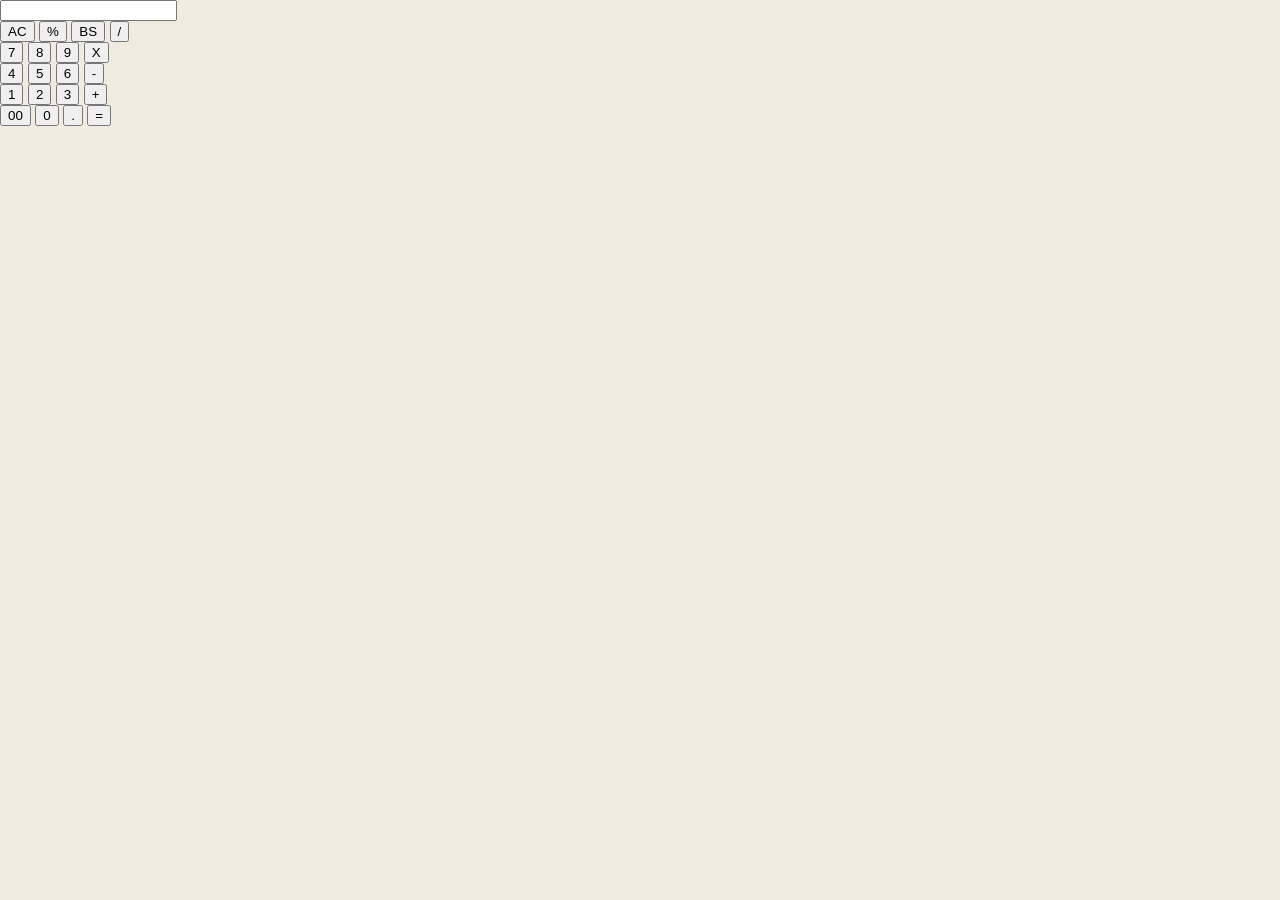
<file: indextask2.html>
<!DOCTYPE html>
<html>
    <head>
        <title>Calculator</title>
        <link href="styles.css" rel="stylesheet" type="text/css">
    </head>

    <body>
        <div class="container">
            <div class="row">
                <input class="input" type="text">
            </div>
            <div class="row">
                <button class="button1">AC</button>
                <button class="button1">%</button>
                <button class="button1">BS</button>
                <button class="button1">/</button>
            </div> 
            <div class="row">
                <button class="button">7</button>
                <button class="button">8</button>
                <button class="button">9</button>
                <button class="button1">X</button>
            </div> 
            <div class="row">
                <button class="button">4</button>
                <button class="button">5</button>
                <button class="button">6</button>
                <button class="button1">-</button>
            </div> 
            <div class="row">
                <button class="button">1</button>
                <button class="button">2</button>
                <button class="button">3</button>
                <button class="button1">+</button>
            </div> 
            <div class="row">
                <button class="button">00</button>
                <button class="button">0</button>
                <button class="button">.</button>
                <button class="button2">=</button>
            </div> 
            <script src="script.js"></script>
        </div>
        
    </body>
</html>
</file>
<file: styles.css>
body {
    font-family: 'Poppins', sans-serif;
    margin: 0;
    padding: 0;
    box-sizing: border-box;
    color: #3d3d3d;
    background-color: #efebe0;
  }
  
  header {
    width: 100%;
    height: 140vh;
    background-image: url('https://images.pexels.com/photos/8761661/pexels-photo-8761661.jpeg');
    background-size: cover;
    background-position: center;
    color: #3d3d3d;
    text-align: center;
  }
  
  .top-bar {
    display: flex;
    justify-content: space-between;
    align-items: center;
    padding: 0.75rem 2rem;
    background: #fb4570;
    color: #3d3d3d;
    cursor: pointer;
  }
  
  .navbar {
    display: flex;
    justify-content: space-between;
    align-items: center;
    background: #efebe0;
    padding: 1rem 2rem;
    border-bottom: 2px solid #fb4570;
    cursor: pointer;
  }
  
  .logo {
    font-weight: 700;
    font-size: 1.8rem;
    color: #3d3d3d;
  }
  
  .nav-links {
    list-style: none;
    display: flex;
    gap: 1.5rem;
  }
  
  .nav-links a {
    text-decoration: none;
    color: #3d3d3d;
    font-weight: 600;
    transition: color 0.3s;
  }
  
  .nav-links a:hover {
    color: #fb4570;
  }
  
  .hero {
    padding-top: 600px;
    color: #efebe0;
  }
  
  .hero h1 {
    font-size: 3.5rem;
    margin-bottom: 1rem;
  }
  
  .hero p {
    font-size: 1.2rem;
    margin-bottom: 2rem;
  }
  
  .hero-buttons .btn {
    margin: 0.5rem;
    padding: 0.75rem 2rem;
    border: none;
    background: #fb4570;
    color: #3d3d3d;
    font-size: 1rem;
    cursor: pointer;
    border-radius: 6px;
    transition: background 0.3s ease;
  }
  
  .hero-buttons .btn:hover {
    background: #F7C8C8;
  }
  
  .features {
    display: flex;
    justify-content: space-around;
    background: #efebe0;
    color: #3d3d3d;
    padding: 3rem 1rem;
  }
  
  .feature {
    width: 30%;
    text-align: center;
  }
  
  .feature h3 {
    margin-bottom: 0.5rem;
  }
  
  /* 👇 UPDATED ABOUT SECTION CSS 👇 */
  .about {
    display: flex;
    flex-direction: row;
    align-items: center;
    justify-content: space-between;
    gap: 2rem;
    padding: 4rem 8%;
    background: linear-gradient(to right, #fb6b90, #efebe0);
    color: #3d3d3d;
    flex-wrap: wrap;
  }
  
  .about-content {
    flex: 1;
    max-width: 600px;
  }
  
  .about-content h2 {
    font-size: 2.2rem;
    margin-bottom: 1rem;
  }
  
  .about-content p {
    font-size: 1.1rem;
    line-height: 1.6;
  }
  
  .about-content .btn {
    margin-top: 1.5rem;
    padding: 0.75rem 1.5rem;
    background:#fb4570;
    color: #fff;
    border: none;
    border-radius: 6px;
    cursor: pointer;
    transition: background 0.3s ease;
  }
  
  .about-content .btn:hover {
    background: #f7c8c8;
  }
  
  .about-img {
    flex: 1;
    text-align: center;
  }
  
  .about-img img {
    width: 100%;
    max-width: 400px;
    border-radius: 12px;
    border: 3px solid #fb4570;
  }
  
  /* 👆 END OF ABOUT SECTION 👆 */
  
  .services {
    padding: 3rem 2rem;
    text-align: center;
    background: #efebe0;
    color: #3d3d3d;
  }
  
  .service-items {
    display: flex;
    justify-content: center;
    gap: 2rem;
    flex-wrap: wrap;
    margin-top: 2rem;
  }
  
  .service {
    background: #ffffff;
    padding: 1.5rem;
    border-radius: 10px;
    border: 2px solid #fb4570;
    width: 220px;
    transition: transform 0.3s ease;
  }
  
  .service:hover {
    transform: translateY(-5px);
  }
  
  .service img {
    width: 220px;
    height:160px;
    filter: none;
  }
  
  footer {
    text-align: center;
    padding: 1.5rem;
    background: #fb4570;
    color: #3d3d3d;
    font-size: 0.9rem;
  }
  .btn-consult{
    color:#3d3d3d;
    background-color:#efebe0;
    border-radius: 999px;
    border-color: #efebe0;
  }
</file>
